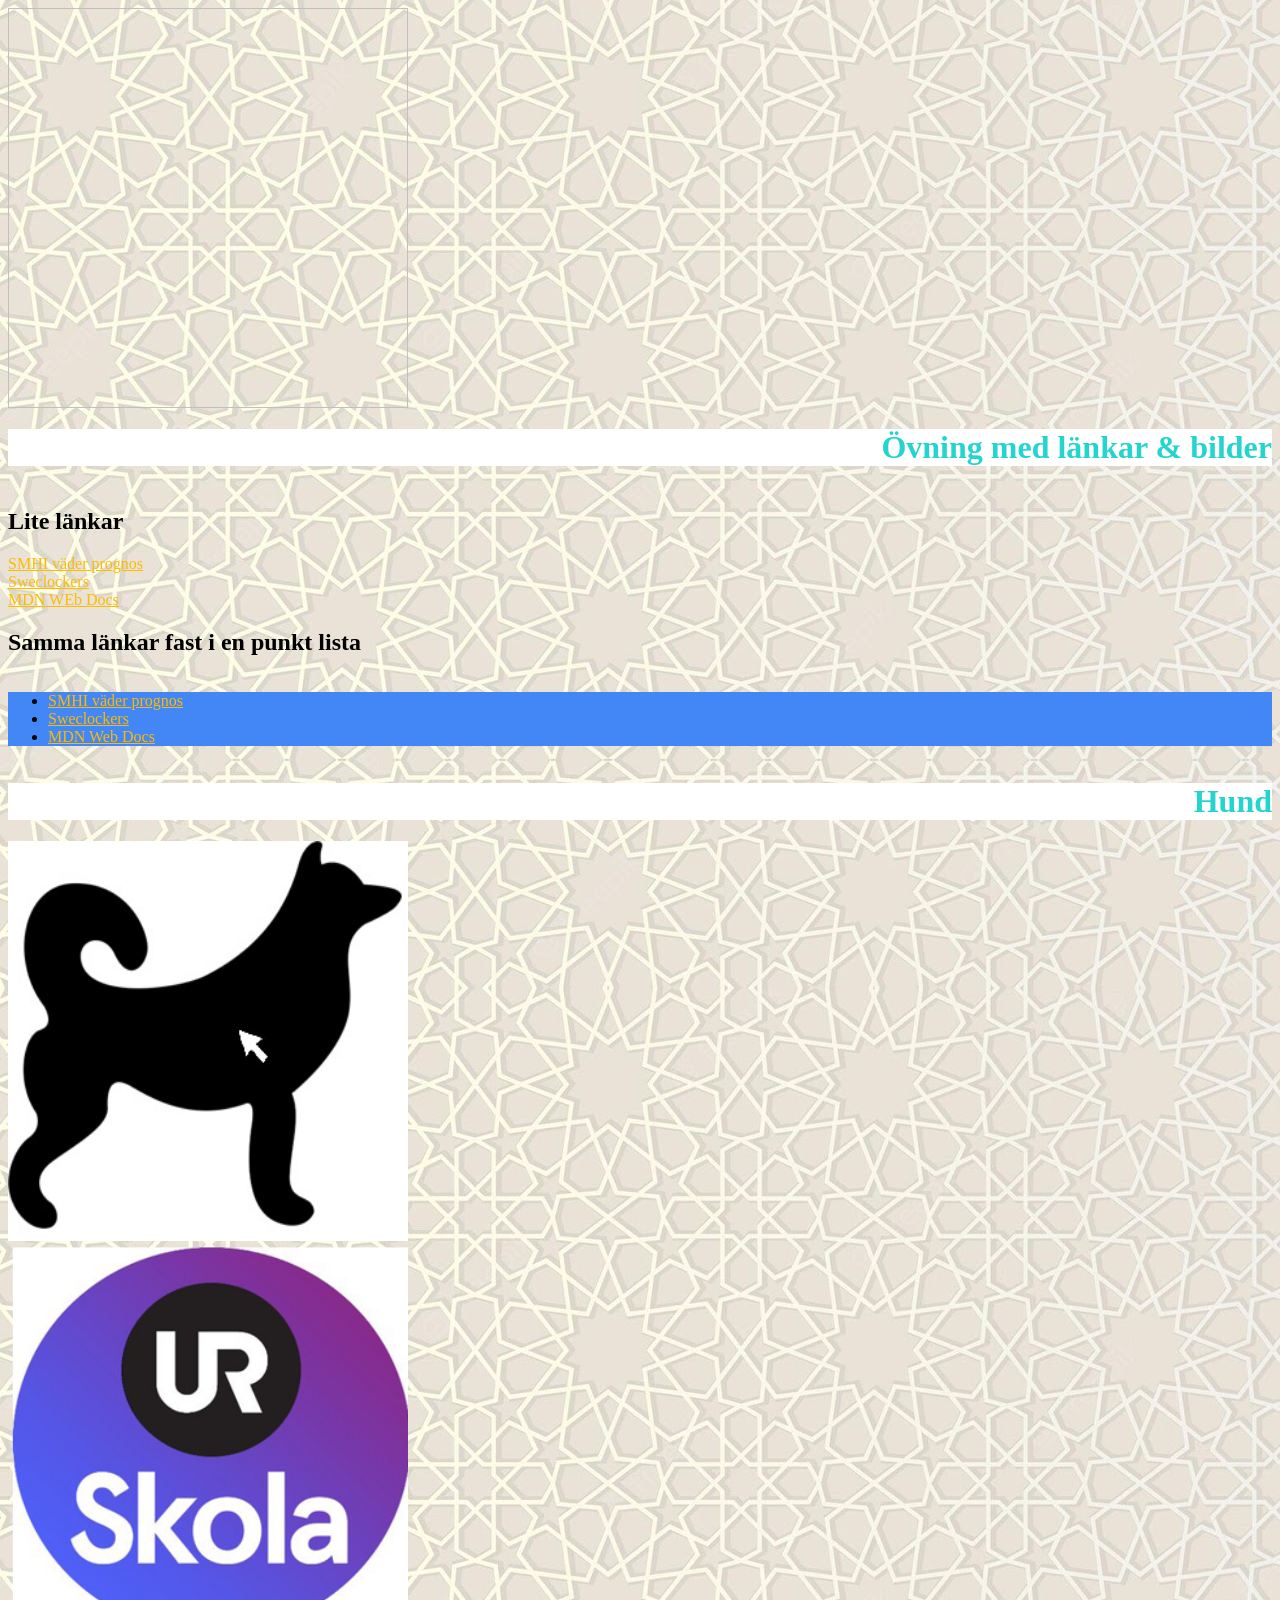
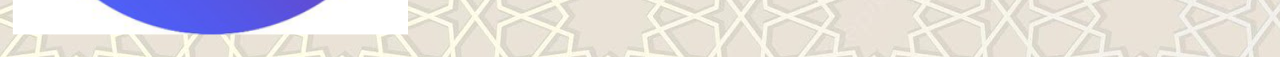
<file: Lek 3 uppgift 1/index.html>
<!DOCTYPE html>
<img lang="en">
<head>
    <meta charset="UTF-8">
    <meta name="viewport" content="width=device-width, initial-scale=1.0">
    <title>Övning med länkar & bilder </title>
    <link rel="stylesheet" href="style.css">
</head>
<body>
    <h1> Övning med länkar & bilder </h1>
    <h2>Lite länkar</h2>
    <a href="https://www.smhi.se/">SMHI väder prognos</a>
    <a href="https://www.sweclockers.com/">Sweclockers</a>
    <a href="https://developer.mozilla.org/en-US/">MDN WEb Docs</a>
<h2>Samma länkar fast i en punkt lista</h2>
<ul>
    <li> <a href="https://www.smhi.se/">SMHI väder prognos</a></li>
    <li> <a href="https://www.sweclockers.com/">Sweclockers</a></li>
    <li> <a href="https://developer.mozilla.org/en-US/">MDN Web Docs</a></li>
</ul>
<h1>Hund</h1>
<a href="Https://www.svt.se">
    <img src="./img/dog.jpg" alt="En svart hund">
</a>


<a href="Https://urplay.se" target="_blank">
    <img src="./img/ur-skola-logo.jpg" alt="Bildlänk till UR-play">
</a>

</body>
</html>
</file>
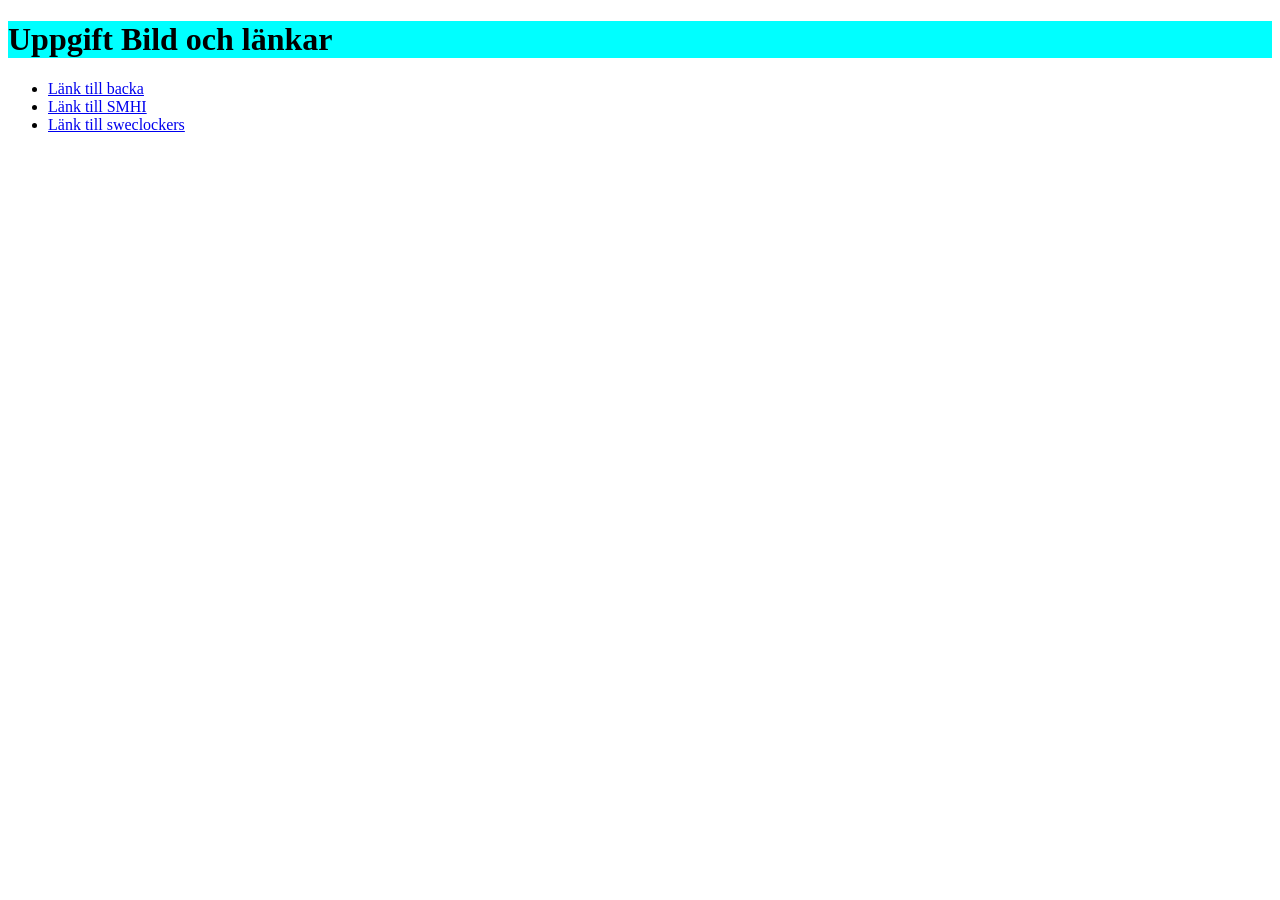
<file: Lek 3 uppgift 2/index.Html>
<!DOCTYPE html>
<html lang="en">
<head>
    <link rel="stylesheet" href="style.css">
    <meta charset="UTF-8">
    <meta name="viewport" content="width=device-width, initial-scale=1.0">
    <title>Övning med bild och länkar</title>
</head>
<body>
    <h1>Uppgift Bild och länkar</h1>
    <ul>
        <li><a href="index.Html">Länk till backa</a></li>
        <li><a href="https://www.smhi.se">Länk till SMHI</a></li>
        <li><a href="https://www.sweclockers.com/">Länk till sweclockers</a></li>
    </ul>   
</body>
</html>
</file>
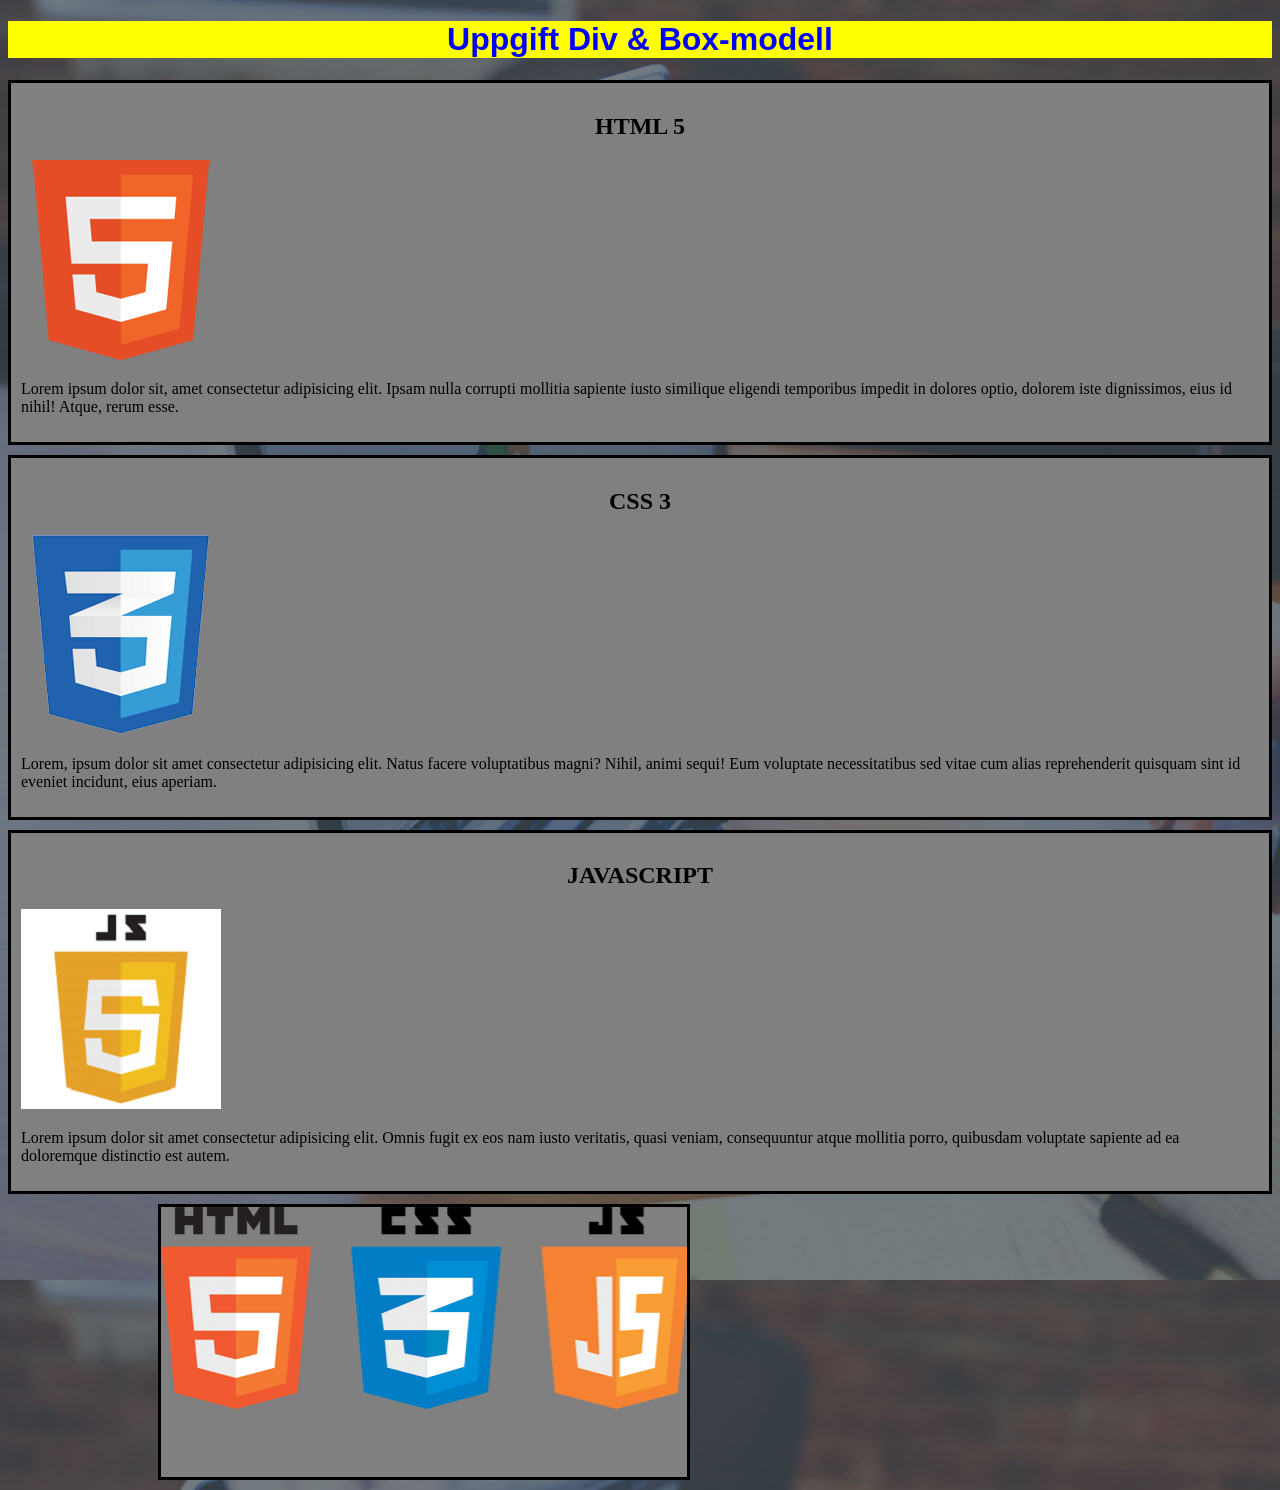
<file: Lek 4 Uppgift 1/index.html>
<!DOCTYPE html>
<html lang="sv">
<head>
    <meta charset="UTF-8">
    <meta name="viewport" content="width=device-width, initial-scale=1.0">
    <title>Lek 4 uppgift 1</title>
    <link rel="stylesheet" href="style.css">
</head>
<body>
    <h1>Uppgift Div & Box-modell</h1>
    <div>
        <h2>HTML 5</h2>
        <img src="./img/logo_html.png" alt="">
        <p>Lorem ipsum dolor sit, amet consectetur adipisicing elit. Ipsam nulla corrupti mollitia sapiente iusto similique eligendi temporibus impedit in dolores optio, dolorem iste dignissimos, eius id nihil! Atque, rerum esse.</p>
    </div>
   <div>
    <h2>CSS 3</h2>
    <img src="./img/logo_css.png" alt="">
    <p>Lorem, ipsum dolor sit amet consectetur adipisicing elit. Natus facere voluptatibus magni? Nihil, animi sequi! Eum voluptate necessitatibus sed vitae cum alias reprehenderit quisquam sint id eveniet incidunt, eius aperiam.</p>
   </div> 
<div>
    <h2>JAVASCRIPT</h2>
    <img src="./img/logo_javascript.png" alt="">
    <p>Lorem ipsum dolor sit amet consectetur adipisicing elit. Omnis fugit ex eos nam iusto veritatis, quasi veniam, consequuntur atque mollitia porro, quibusdam voluptate sapiente ad ea doloremque distinctio est autem.</p>
</div>
<div class="sidfot">
    
</div>
   

</body>
</html>
</file>
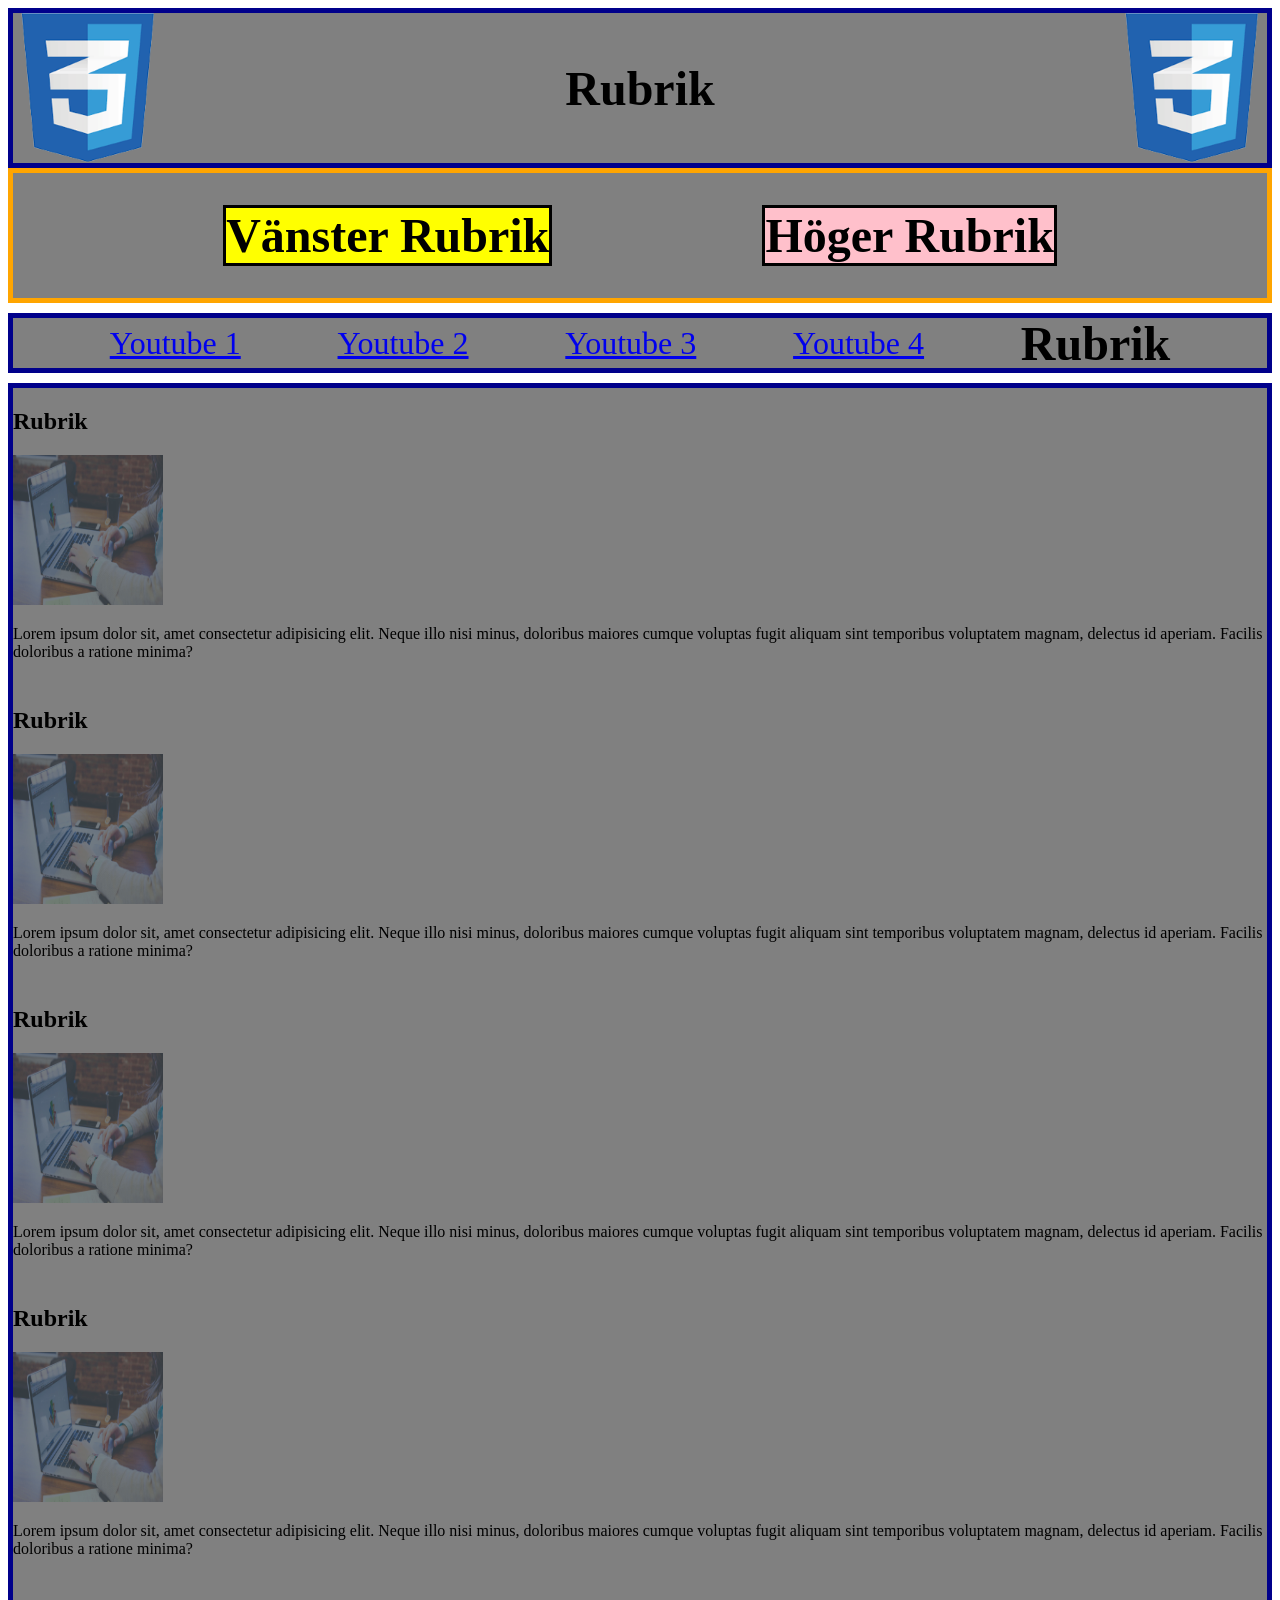
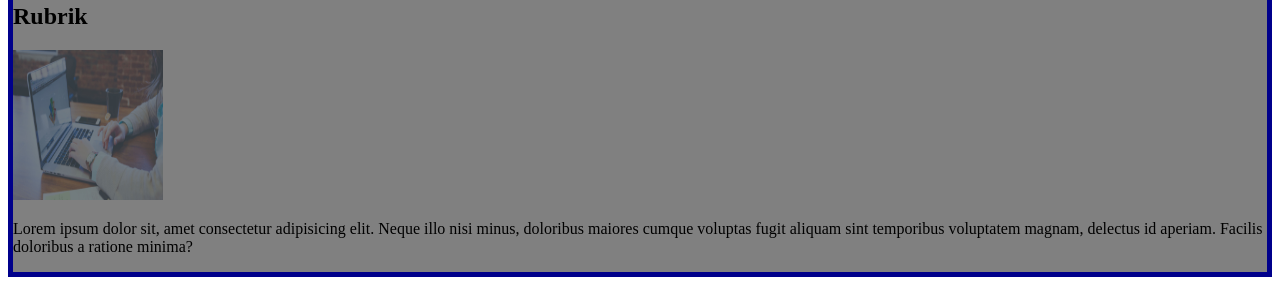
<file: Lek-5-uppgift-1/index.html>
<!DOCTYPE html>
<html lang="sv">
<head>
    <meta charset="UTF-8">
    <meta name="viewport" content="width=device-width, initial-scale=1.0">
    <title>Rubrik</title>
    <link rel="stylesheet" href="style.css">
</head>
<body>
    <header>
        <img src="./img/logo_css.png" alt="">
        <h1>Rubrik</h1>
        <img src="./img/logo_css.png" alt="">



    </header>
    <div>
        <h1 class="bajs">Vänster Rubrik</h1>
        <h1 class="poopy">Höger Rubrik</h1>
     </div>
    
    
    
    <nav>
        <a href="https://www.youtube.com/">Youtube 1</a>
        <a href="https://www.youtube.com/">Youtube 2</a>
        <a href="https://www.youtube.com/">Youtube 3</a>
        <a href="https://www.youtube.com/">Youtube 4</a>
        <h1>Rubrik</h1>
     </nav>
     <main>
        <article>
            <h2>Rubrik</h2>
            <img src="./img/showcase.jpg" alt="">
            <p>Lorem ipsum dolor sit, amet consectetur adipisicing elit. Neque illo nisi minus, doloribus maiores cumque voluptas fugit aliquam sint temporibus voluptatem magnam, delectus id aperiam. Facilis doloribus a ratione minima?</p>

        </article>
        <article>
            <h2>Rubrik</h2>
            <img src="./img/showcase.jpg" alt="">
            <p>Lorem ipsum dolor sit, amet consectetur adipisicing elit. Neque illo nisi minus, doloribus maiores cumque voluptas fugit aliquam sint temporibus voluptatem magnam, delectus id aperiam. Facilis doloribus a ratione minima?</p>

        </article>
        <article>
            <h2>Rubrik</h2>
            <img src="./img/showcase.jpg" alt="">
            <p>Lorem ipsum dolor sit, amet consectetur adipisicing elit. Neque illo nisi minus, doloribus maiores cumque voluptas fugit aliquam sint temporibus voluptatem magnam, delectus id aperiam. Facilis doloribus a ratione minima?</p>

        </article>
        <article>
            <h2>Rubrik</h2>
            <img src="./img/showcase.jpg" alt="">
            <p>Lorem ipsum dolor sit, amet consectetur adipisicing elit. Neque illo nisi minus, doloribus maiores cumque voluptas fugit aliquam sint temporibus voluptatem magnam, delectus id aperiam. Facilis doloribus a ratione minima?</p>

        </article>
        <article>
            <h2>Rubrik</h2>
            <img src="./img/showcase.jpg" alt="">
            <p>Lorem ipsum dolor sit, amet consectetur adipisicing elit. Neque illo nisi minus, doloribus maiores cumque voluptas fugit aliquam sint temporibus voluptatem magnam, delectus id aperiam. Facilis doloribus a ratione minima?</p>

        </article>

       


     </main>
    
</body>
</html>
</file>
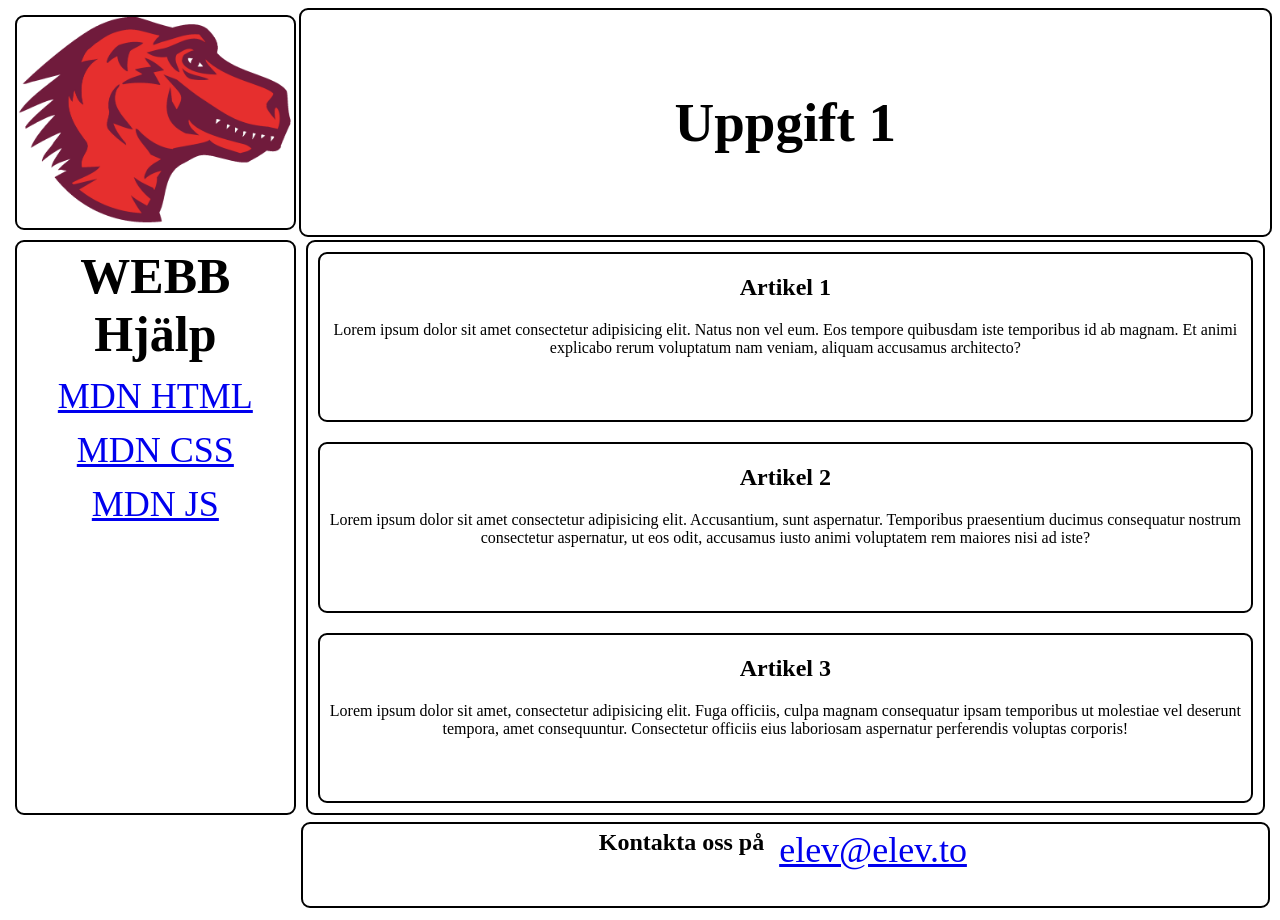
<file: Lek-6-uppgift-1/index.html>
<!DOCTYPE html>
<html lang="en">
<head>
    <meta charset="UTF-8">
    <meta name="viewport" content="width=device-width, initial-scale=1.0">
    <title>Document</title>
    <link rel="stylesheet" href="style.css">
</head>
<body>
    <img src="./img/mdn.png" alt="">
    <h1>Uppgift 1</h1>
    <main class="mainmain">
        <article><h2>Artikel 1</h2><p>Lorem ipsum dolor sit amet consectetur adipisicing elit. Natus non vel eum. Eos tempore quibusdam iste temporibus id ab magnam. Et animi explicabo rerum voluptatum nam veniam, aliquam accusamus architecto?</p></article>
        <article><h2>Artikel 2</h2><p>Lorem ipsum dolor sit amet consectetur adipisicing elit. Accusantium, sunt aspernatur. Temporibus praesentium ducimus consequatur nostrum consectetur aspernatur, ut eos odit, accusamus iusto animi voluptatem rem maiores nisi ad iste?</p></article>
        <article><h2>Artikel 3</h2><p>Lorem ipsum dolor sit amet, consectetur adipisicing elit. Fuga officiis, culpa magnam consequatur ipsam temporibus ut molestiae vel deserunt tempora, amet consequuntur. Consectetur officiis eius laboriosam aspernatur perferendis voluptas corporis!</p></article>
    </main>
    <nav class="poopy"><h2>WEBB Hjälp</h2>
    <a href="https://developer.mozilla.org/en-US/docs/Web/HTML">MDN HTML</a>
    <a href="https://developer.mozilla.org/en-US/docs/Web/CSS">MDN CSS</a>
    <a href="https://developer.mozilla.org/en-US/docs/Web/JavaScript">MDN JS</a>


</nav>
<footer><h2>Kontakta oss på</h2><p><a href="mailto:elev@elev.to">elev@elev.to</a></p></footer>
</body>

</html>
</file>
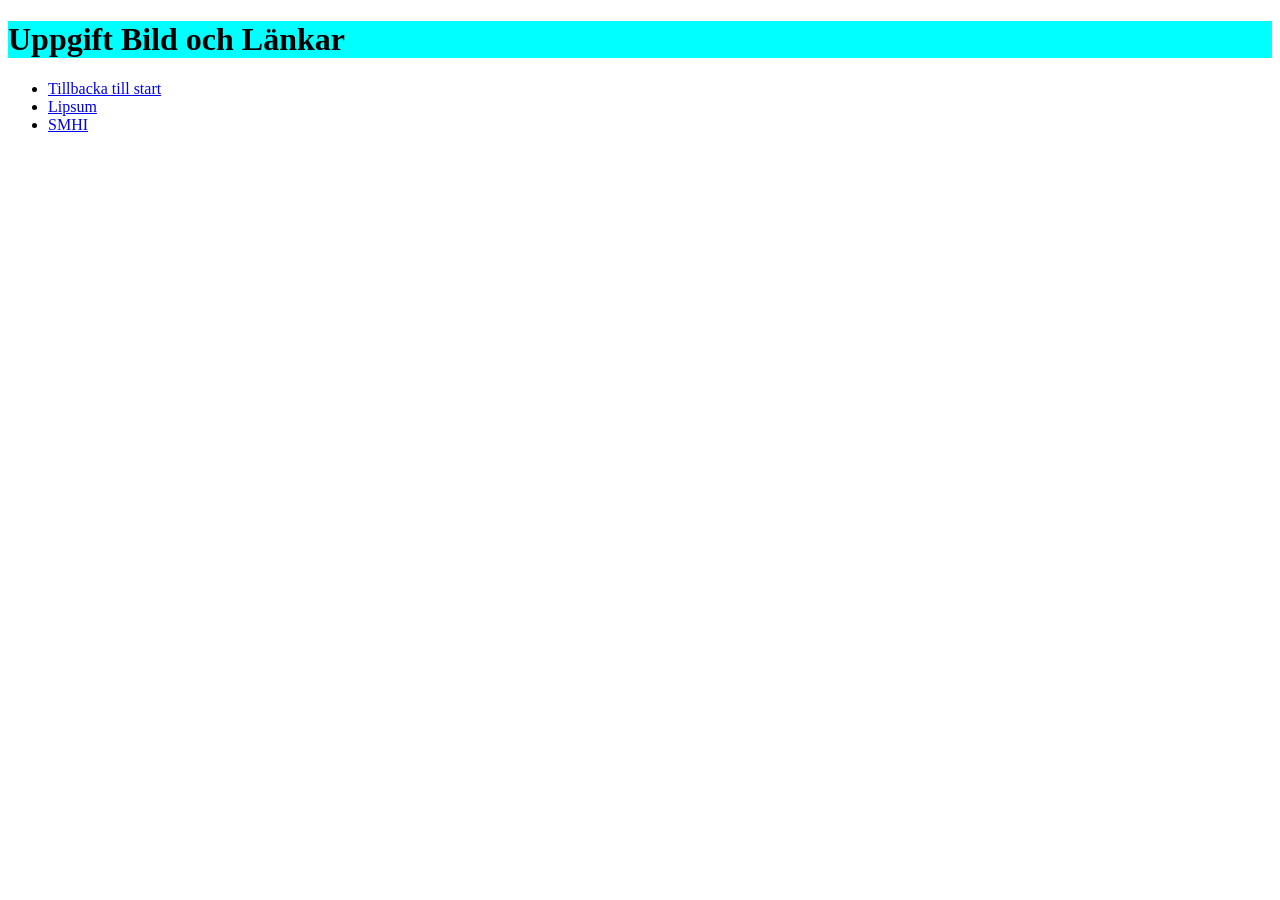
<file: Lek 3 uppgift 2/about.html>
<!DOCTYPE html>
<html lang="en">
<head>
    <meta charset="UTF-8">
    <meta name="viewport" content="width=device-width, initial-scale=1.0">
    <title>Uppgift bild och länkar </title>
    <link rel="stylesheet" href="style.css">
</head>
<body>
    <h1>Uppgift Bild och Länkar</h1>
    <ul>
        <li><a href="./index.Html">Tillbacka till start</a></li>
        <li><a href="https://lipsum.com/">Lipsum</a></li>
        <li><a href="https://www.smhi.se/">SMHI</a></li>
    </ul>
    <h2></h2>
    
</body>
</html>
</file>
<file: Lek 3 uppgift 1/style.css>
body{
background-image: url("img/moorish-pattern_644416-582.jpg");
display: flex;
flex-direction: column;
}
ul{
background-color: #4287f5;

}
a{
    color: #fcba03;
}
a:hover{
    color: purple;
    background-color: pink;
}
a:active{
    color: green;
    background-color: red;

}
img{
height: 400px;
width: 400px;

}
h1{
    color:#24d4ce;

background-color: #ffffff;
text-align: right;
}

/*
Namn: Angelos 
Klass: EE25b
</file>
<file: Lek 3 uppgift 2/style.css>
img{
    background-image: -moz-repeating-linear-gradient();
}
h1{
    background-color: aqua;


}
</file>
<file: Lek 4 Uppgift 1/style.css>
body{background-image: url("./img/showcase.jpg");
}
h1{
    color: blue;
    background-color: yellow;
    font-family: 'Franklin Gothic Medium', Arial, sans-serif;
    text-align: center;

}
div{background-color: grey;
    border: 3px solid black;
    padding: 10px;
    margin-bottom: 10px;

}
h2{text-align: center;}
.sidfot{
    background-image: url("./img/logo-html-css-js.png");
    height: 250px;
    width: 40% ;
    background-repeat: no-repeat;
    margin-left: 150px;
   
}
</file>
<file: Lek-5-uppgift-1/style.css>
img{
    width:150px ;
    height:150px ;



}
header{
    background-color: grey;
    border: 5px solid darkblue;
    display: flex;
    flex-direction: row;
    justify-content: space-between;
    align-items: center;

}
nav{
    background-color: grey;
    border: 5px solid darkblue;
    margin-top: 10px;
    height: 50px;
    display: flex;
    flex-direction: row;
    justify-content: space-evenly;
    align-items: center;
    


}
main{
    background-color: grey;
    border: 5px solid darkblue;
    margin-top: 10px;
    display: flex;
    flex-direction: row;
    gap: 10px;
    flex-wrap: wrap;


}
div{
    border: 5px solid orange;
    background-color: grey;
    display: flex;
    justify-content: space-evenly;


}

h1{
    font-size:3rem;

}
a{font-size: 2rem;

}



.bajs{
    border: 3px solid black;
    background-color: yellow;

    
}
.poopy{
    border: 3px solid black ;
    background-color: pink;


}
</file>
<file: Lek-6-uppgift-1/style.css>
*{
        margin: 5px;
    }
   body{
        display: grid;
        grid-template-columns: 1fr 5fr 1fr;
        grid-template-rows: 15vh 10vh 65vh 10vh ;
        justify-items: center;
        align-items: center; 
        text-align: center; 
    }
    h1{font-size: 55px;
        border: 2px black solid;
        border-radius: 9px;
        grid-column:2/4 ;
        grid-row: 1/3;
        justify-content: center;
        align-content: center;
        min-width: 100%;
        min-height: 100%;
    }
    
   
    a{font-size: 36px;
    }
    
    nav{
        grid-column: 2  /4;
        grid-row: 2/3;
        justify-self: stretch;
        align-self: stretch;
        display: flex;
        flex-direction: row;
        justify-content: space-around;
        align-items: center;
    }
    main{
        grid-column: 2/4;
        grid-row: 3/4;  
        justify-self: stretch;
        align-self: stretch;
        border: 2px black solid;
        border-radius: 9px;
        display: flex;
        flex-direction: column;
    }
    article{
        border: 2px black solid;
        border-radius: 9px;
        justify-content: center;
        align-items: center;
        flex: 1;
        text-align: center;
        margin: 10px;
    }
    main.mainmain h2{
        padding: 15px;
        margin: 5px;
    }

    nav.poopy{
        grid-column: 1/2;
        grid-row: 3/4;
        display: flex;
        flex-direction: column;
        gap: 2px;
        justify-content: flex-start;
        border: 2px black solid;
        border-radius: 9px;
    }
   
    nav.poopy h2{
        font-size: 50px;
     }
    
    img{
        height: auto;
        width: auto;
        border: 2px black solid ;
        border-radius: 9px;
        grid-column: 1/2 ;
        grid-row: 1/3 ;
        justify-self: stretch;
        align-self: stretch;

    }
    footer{
        grid-column:2/4;
        grid-row:4/5;
        margin: 5px;
        min-width: 100%;
        min-height: 95%;
        box-sizing: border-box;
        margin: 20px;
        border: 2px solid black ;
        border-radius: 9px;
        display: flex;
        flex-direction: row;
        justify-content: center;
    }
</file>
